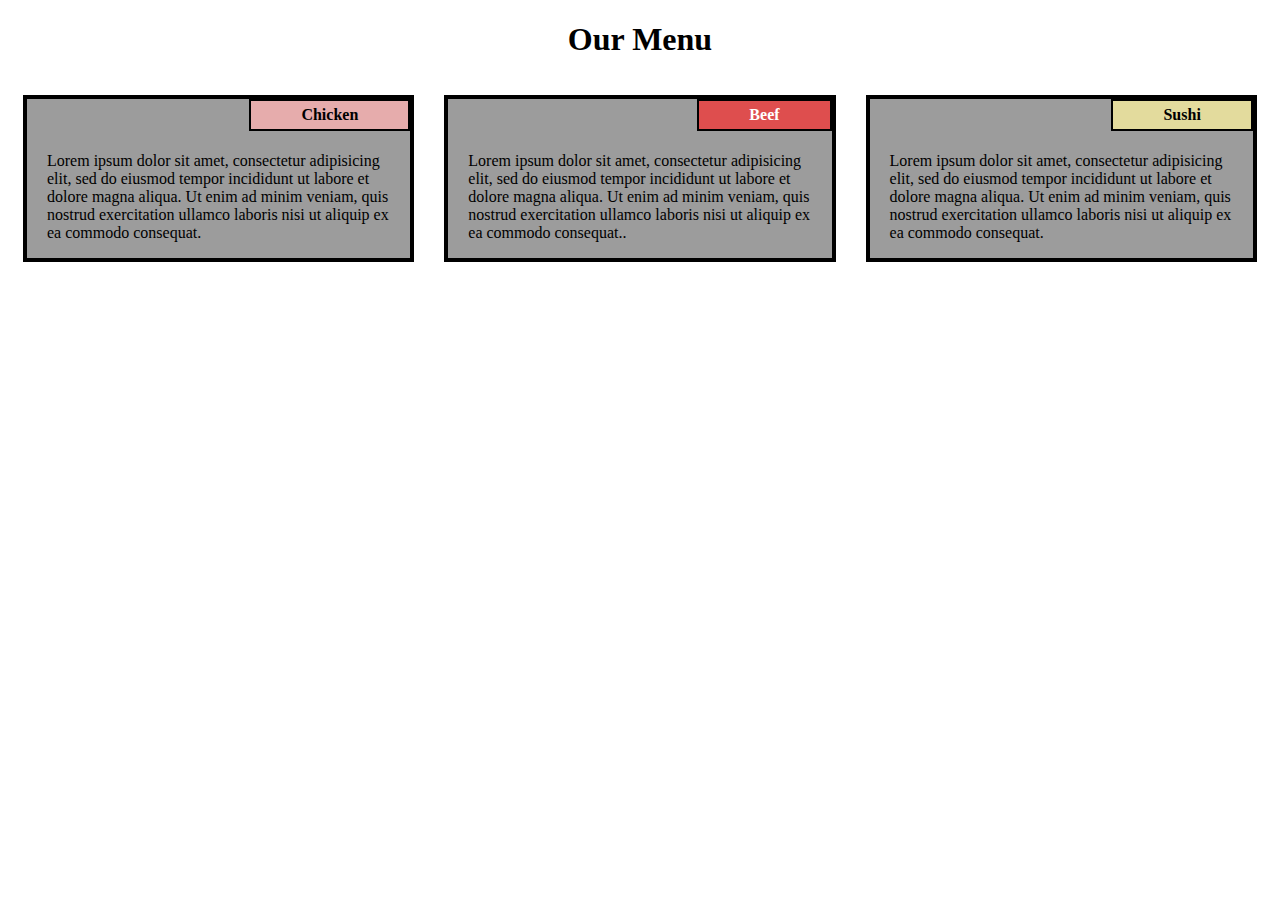
<file: module2-solution/index.html>
<!DOCTYPE html>
<html lang="en">
<head>
	<meta charset="utf-8">
	<meta name="viewport" content="width=device-width initial-scale=1">
	<title>Module 2 Solution</title>
	<link rel="stylesheet" href="css/styles.css">
</head>
<body>
	<h1>Our Menu</h1>

	<div class="row">
		<div class="col-lg-4 col-md-6 col-sm-12">
			<section>
				<h4 id="title1">Chicken</h4>
				<p>Lorem ipsum dolor sit amet, consectetur adipisicing elit, sed do eiusmod
				tempor incididunt ut labore et dolore magna aliqua. Ut enim ad minim veniam,
				quis nostrud exercitation ullamco laboris nisi ut aliquip ex ea commodo
				consequat.</p>
			</section>
		</div>
		<div class="col-lg-4 col-md-6 col-sm-12">
			<section>
				<h4 id="title2">Beef</h4>
				<p>Lorem ipsum dolor sit amet, consectetur adipisicing elit, sed do eiusmod
				tempor incididunt ut labore et dolore magna aliqua. Ut enim ad minim veniam,
				quis nostrud exercitation ullamco laboris nisi ut aliquip ex ea commodo
				consequat..</p>
			</section>
		</div>
		<div class="col-lg-4 col-md-12 col-sm-12">
			<section>
				<h4 id="title3">Sushi</h4>
				<p>Lorem ipsum dolor sit amet, consectetur adipisicing elit, sed do eiusmod
				tempor incididunt ut labore et dolore magna aliqua. Ut enim ad minim veniam,
				quis nostrud exercitation ullamco laboris nisi ut aliquip ex ea commodo
				consequat.</p>
			</section>
		</div>
	</div>
</body>
</html>
</file>
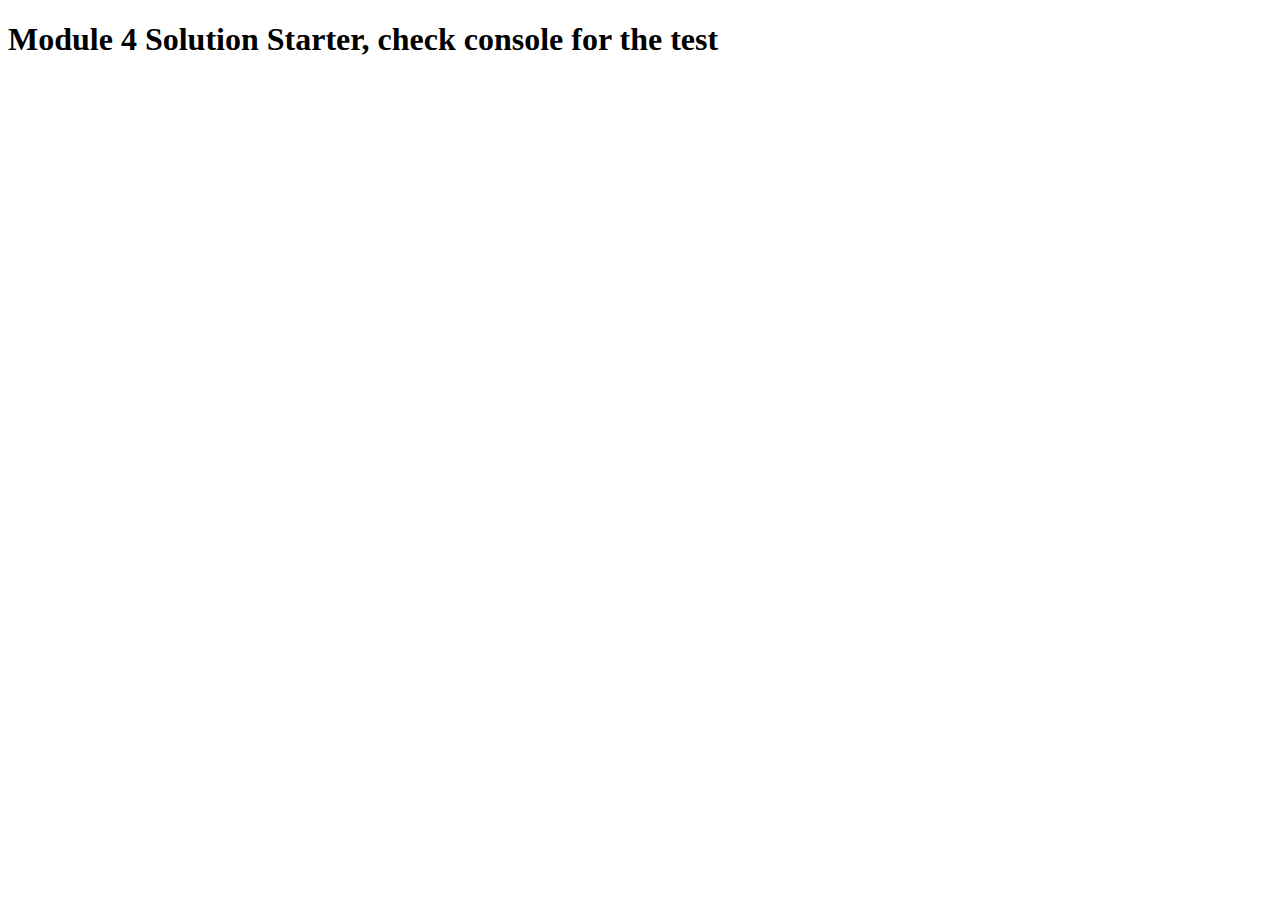
<file: module4-solution/index.html>
<!DOCTYPE html>
<html>
<head>
  <meta charset="utf-8">
  <title>Module 4 Solution Starter</title>
  <script>
    var names = []; // DO NOT REMOVE
  </script>
  <script src="SpeakHello.js"></script>
  <script src="SpeakGoodBye.js"></script>
  <script src="script.js"></script>
</head>
<body>
  <h1>Module 4 Solution Starter, check console for the test</h1>
</body>
</html>
</file>
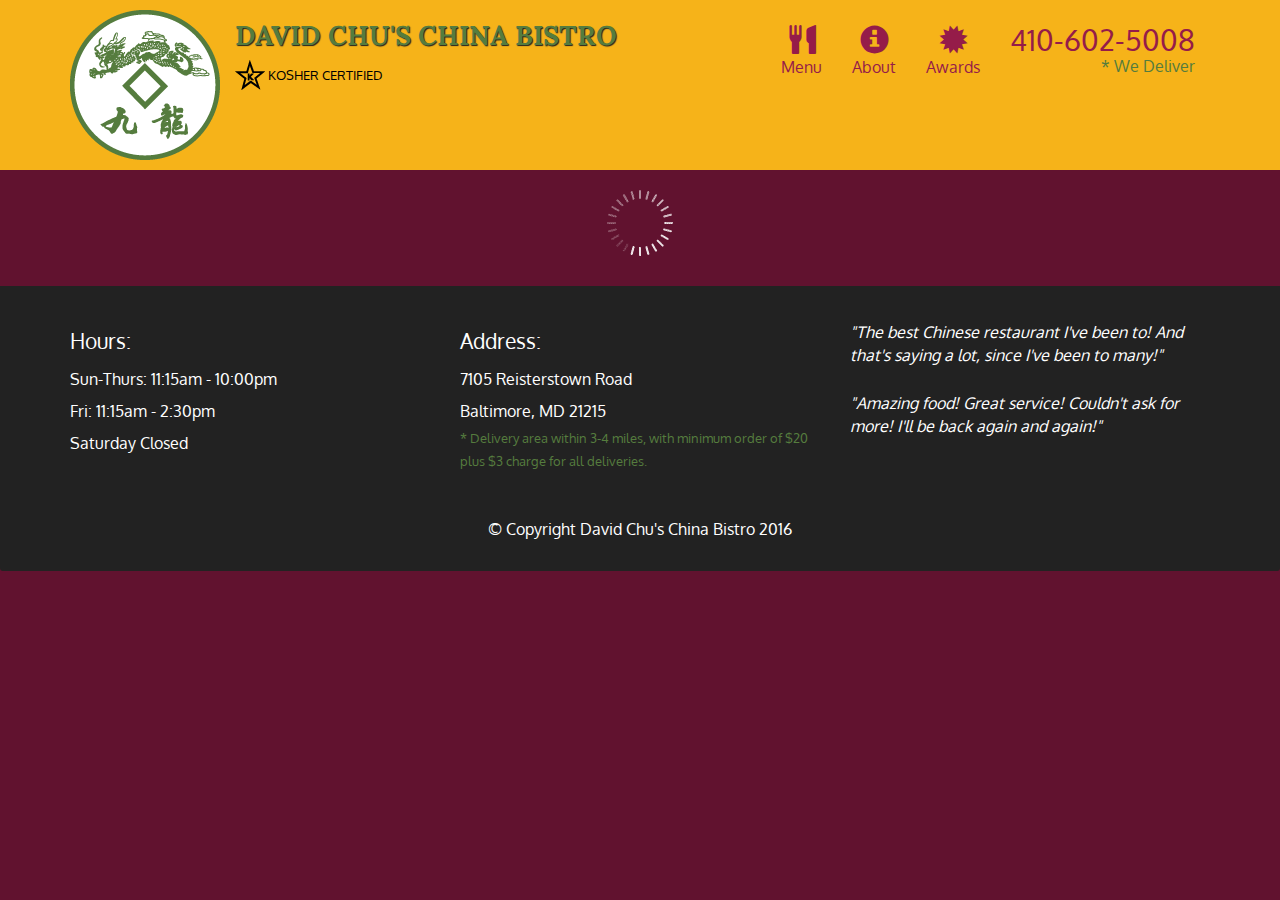
<file: module5-solution/index.html>
<!doctype html>
<html lang="en">
  <head>
    <meta charset="utf-8">
    <meta http-equiv="X-UA-Compatible" content="IE=edge">
    <meta name="viewport" content="width=device-width, initial-scale=1">
    <title>David Chu's China Bistro</title>
    <link rel="stylesheet" href="css/bootstrap.min.css">
    <link rel="stylesheet" href="css/styles.css">
    <link href='https://fonts.googleapis.com/css?family=Oxygen:400,300,700' rel='stylesheet' type='text/css'>
    <link href='https://fonts.googleapis.com/css?family=Lora' rel='stylesheet' type='text/css'>
  </head>
<body>
  <header>
    <nav id="header-nav" class="navbar navbar-default">
      <div class="container">
        <div class="navbar-header">
          <a href="index.html" class="pull-left visible-md visible-lg">
            <div id="logo-img" alt="Logo image"></div>
          </a>

          <div class="navbar-brand">
            <a href="index.html"><h1>David Chu's China Bistro</h1></a>
            <p>
              <img src="images/star-k-logo.png" alt="Kosher certification">
              <span>Kosher Certified</span>
            </p>
          </div>

          <button id="navbarToggle" type="button" class="navbar-toggle collapsed" data-toggle="collapse" data-target="#collapsable-nav" aria-expanded="false">
            <span class="sr-only">Toggle navigation</span>
            <span class="icon-bar"></span>
            <span class="icon-bar"></span>
            <span class="icon-bar"></span>
          </button>
        </div>
        
        <div id="collapsable-nav" class="collapse navbar-collapse">
           <ul id="nav-list" class="nav navbar-nav navbar-right">
            <li id="navHomeButton" class="visible-xs active">
              <a href="index.html">
                <span class="glyphicon glyphicon-home"></span> Home</a>
            </li>
            <li id="navMenuButton">
              <a href="#" onclick="$dc.loadMenuCategories();">
                <span class="glyphicon glyphicon-cutlery"></span><br class="hidden-xs"> Menu</a>
            </li>
            <li>
              <a href="#">
                <span class="glyphicon glyphicon-info-sign"></span><br class="hidden-xs"> About</a>
            </li>
            <li>
              <a href="#">
                <span class="glyphicon glyphicon-certificate"></span><br class="hidden-xs"> Awards</a>
            </li>
            <li id="phone" class="hidden-xs">
              <a href="tel:410-602-5008">
                <span>410-602-5008</span></a><div>* We Deliver</div>
            </li>
          </ul><!-- #nav-list -->
        </div><!-- .collapse .navbar-collapse -->
      </div><!-- .container -->
    </nav><!-- #header-nav -->
  </header>

  <div id="call-btn" class="visible-xs">
    <a class="btn" href="tel:410-602-5008">
    <span class="glyphicon glyphicon-earphone"></span>
    410-602-5008
    </a>
  </div>
  <div id="xs-deliver" class="text-center visible-xs">* We Deliver</div>

  <div id="main-content" class="container"></div>

  <footer class="panel-footer">
    <div class="container">
      <div class="row">
        <section id="hours" class="col-sm-4">
          <span>Hours:</span><br>
          Sun-Thurs: 11:15am - 10:00pm<br>
          Fri: 11:15am - 2:30pm<br>
          Saturday Closed
          <hr class="visible-xs">
        </section>
        <section id="address" class="col-sm-4">
          <span>Address:</span><br>
          7105 Reisterstown Road<br>
          Baltimore, MD 21215
          <p>* Delivery area within 3-4 miles, with minimum order of $20 plus $3 charge for all deliveries.</p>
          <hr class="visible-xs">
        </section>
        <section id="testimonials" class="col-sm-4">
          <p>"The best Chinese restaurant I've been to! And that's saying a lot, since I've been to many!"</p>
          <p>"Amazing food! Great service! Couldn't ask for more! I'll be back again and again!"</p>
        </section>
      </div>
      <div class="text-center">&copy; Copyright David Chu's China Bistro 2016</div>
    </div>
  </footer>

  <!-- jQuery (Bootstrap JS plugins depend on it) -->
  <script src="js/jquery-2.1.4.min.js"></script>
  <script src="js/bootstrap.min.js"></script>
  <script src="js/ajax-utils.js"></script>
  <script src="js/script.js"></script>
</body>
</html>
</file>
<file: module2-solution/css/styles.css>
/********** Base styles **********/
* {
  box-sizing: border-box;
  font-family: Comic Sans, Comic Sans MS, cursive;
}

h1 {
  text-align: center;
}

/* Simple Responsive Framework. */
.row {
  width: 100%;
}

/********** Desktop devices only **********/
@media (min-width: 992px) {
  .col-lg-1, .col-lg-2, .col-lg-3, .col-lg-4, .col-lg-5, .col-lg-6, .col-lg-7, .col-lg-8, .col-lg-9, .col-lg-10, .col-lg-11, .col-lg-12 {
    float: left;
  }
  .col-lg-1 {
    width: 8.33%;
  }
  .col-lg-2 {
    width: 16.66%;
  }
  .col-lg-3 {
    width: 25%;
  }
  .col-lg-4 {
    width: 33.33%;
  }
  .col-lg-5 {
    width: 41.66%;
  }
  .col-lg-6 {
    width: 50%;
  }
  .col-lg-7 {
    width: 58.33%;
  }
  .col-lg-8 {
    width: 66.66%;
  }
  .col-lg-9 {
    width: 74.99%;
  }
  .col-lg-10 {
    width: 83.33%;
  }
  .col-lg-11 {
    width: 91.66%;
  }
  .col-lg-12 {
    width: 100%;
  }
}

/********** Tablet devices only **********/
@media (min-width: 768px) and (max-width: 991px) {
  .col-md-1, .col-md-2, .col-md-3, .col-md-4, .col-md-5, .col-md-6, .col-md-7, .col-md-8, .col-md-9, .col-md-10, .col-md-11, .col-md-12 {
    float: left;
  }
  .col-md-1 {
    width: 8.33%;
  }
  .col-md-2 {
    width: 16.66%;
  }
  .col-md-3 {
    width: 25%;
  }
  .col-md-4 {
    width: 33.33%;
  }
  .col-md-5 {
    width: 41.66%;
  }
  .col-md-6 {
    width: 50%;
  }
  .col-md-7 {
    width: 58.33%;
  }
  .col-md-8 {
    width: 66.66%;
  }
  .col-md-9 {
    width: 74.99%;
  }
  .col-md-10 {
    width: 83.33%;
  }
  .col-md-11 {
    width: 91.66%;
  }
  .col-md-12 {
    width: 100%;
  }
}

/********** Mobile devices only **********/
@media (max-width: 767px) {
  .col-sm-1, .col-sm-2, .col-sm-3, .col-sm-4, .col-sm-5, .col-sm-6, .col-sm-7, .col-sm-8, .col-sm-9, .col-sm-10, .col-sm-11, .col-sm-12 {
    float: left;
  }
  .col-sm-1 {
    width: 8.33%;
  }
  .col-sm-2 {
    width: 16.66%;
  }
  .col-sm-3 {
    width: 25%;
  }
  .col-sm-4 {
    width: 33.33%;
  }
  .col-sm-5 {
    width: 41.66%;
  }
  .col-sm-6 {
    width: 50%;
  }
  .col-sm-7 {
    width: 58.33%;
  }
  .col-sm-8 {
    width: 66.66%;
  }
  .col-sm-9 {
    width: 74.99%;
  }
  .col-sm-10 {
    width: 83.33%;
  }
  .col-sm-11 {
    width: 91.66%;
  }
  .col-sm-12 {
    width: 100%;
  }
}

section {
  border: 4px solid black;
  background-color: #9c9c9c;
  margin: 15px;
}

h4 {
  float: right;
  border: 2px solid black;
  display: inline-block;
  padding: 5px 50px;
  margin-top: 0px;
}


#title1 {
  background-color: #e6acac;
}

#title2 {
  background-color: #de4e4e;
  color: white;
}

#title3 {
  background-color: #e3db9d;
}

p {
  clear: right;
  padding-right: 20px;
  padding-left: 20px;
}
</file>
<file: module5-solution/css/styles.css>
body {
  font-size: 16px;
  color: #fff;
  background-color: #61122f;
  font-family: 'Oxygen', sans-serif;
}

/** HEADER **/
#header-nav {
  background-color: #f6b319;
  border-radius: 0;
  border: 0;
}

#logo-img {
  background: url('../images/restaurant-logo_large.png') no-repeat;
  width: 150px;
  height: 150px;
  margin: 10px 15px 10px 0;
}

.navbar-brand {
  padding-top: 25px;
}
.navbar-brand h1 { /* Restaurant name */
  font-family: 'Lora', serif;
  color: #557c3e;
  font-size: 1.5em;
  text-transform: uppercase;
  font-weight: bold;
  text-shadow: 1px 1px 1px #222;
  margin-top: 0;
  margin-bottom: 0;
  line-height: .75;
}
.navbar-brand a:hover, .navbar-brand a:focus {
  text-decoration: none;
}
.navbar-brand p { /* Kosher cert */
  color: #000;
  text-transform: uppercase;
  font-size: .7em;
  margin-top: 15px;
}
.navbar-brand p span { /* Star-K */
  vertical-align: middle;
}

#nav-list {
  margin-top: 10px;
}
#nav-list a {
  color: #951C49;
  text-align: center;
}
#nav-list a:hover {
  background: #E7E7E7;
}
#nav-list a span {
  font-size: 1.8em;
}

#phone {
  margin-top: 5px;
}
#phone a { /* Phone number */
  text-align: right;
  padding-bottom: 0;
}
#phone div { /* We Deliver */
  color: #557c3e;
  text-align: right;
  padding-right: 15px;
}

.navbar-header button.navbar-toggle, .navbar-header .icon-bar {
  border: 1px solid #61122f;
}
.navbar-header button.navbar-toggle {
  clear: both;
  margin-top: -30px;
}
/* END HEADER */

/* FOOTER */
.panel-footer {
  margin-top: 30px;
  padding-top: 35px;
  padding-bottom: 30px;
  background-color: #222;
  border-top: 0;
}
.panel-footer div.row {
  margin-bottom: 35px;
}
#hours, #address {
  line-height: 2;
}
#hours > span, #address > span {
  font-size: 1.3em;
}
#address p {
  color: #557c3e;
  font-size: .8em;
  line-height: 1.8;
}
#testimonials {
  font-style: italic;
}
#testimonials p:nth-child(2) {
  margin-top: 25px;
}
/* END FOOTER */



/* HOME PAGE */
.container .jumbotron {
  box-shadow: 0 0 50px #3F0C1F;
  border: 2px solid #3F0C1F;
}

#menu-tile, #specials-tile, #map-tile {
  height: 250px;
  width: 100%;
  margin-bottom: 15px;
  position: relative;
  border: 2px solid #3F0C1F;
  overflow: hidden;
}
#menu-tile:hover, #specials-tile:hover, #map-tile:hover {
  box-shadow: 0 1px 5px 1px #cccccc;
}
#menu-tile {
  background: url('../images/menu-tile.jpg') no-repeat;
  background-position: center;
}
#specials-tile {
  background: url('../images/specials-tile.jpg') no-repeat;
  background-position: center;
}
#menu-tile span, #specials-tile span, #map-tile span {
  position: absolute;
  bottom: 0;
  right: 0;
  width: 100%;
  text-align: center;
  font-size: 1.6em;
  text-transform: uppercase;
  background-color: #000;
  color: #fff;
  opacity: .8;
}
/* END HOME PAGE */

/* MENU CATEGORIES PAGE */
.category-tile { 
  position: relative;
  border: 2px solid #3F0C1F;
  overflow: hidden;
  width: 200px;
  height: 200px;
  margin: 0 auto 15px;
}
.category-tile span {
  position: absolute;
  bottom: 0;
  right: 0;
  width: 100%;
  text-align: center;
  font-size: 1.2em;
  text-transform: uppercase;
  background-color: #000;
  color: #fff;
  opacity: .8;
}
.category-tile:hover {
  box-shadow: 0 1px 5px 1px #cccccc;
}

#menu-categories-title + div {
  margin-bottom: 50px;
}
/* END MENU CATEGORIES PAGE */

/* SINGLE CATEGORY PAGE */
.menu-item-tile {
  margin-bottom: 25px;
}
.menu-item-tile hr {
  width: 80%;
}
.menu-item-tile .menu-item-price {
  font-size: 1.1em;
  text-align: right;
  margin-top: -15px;
  margin-right: -15px;
}
.menu-item-tile .menu-item-price span {
  font-size: .6em;
}
.menu-item-photo {
  position: relative;
  border: 2px solid #3F0C1F; 
  overflow: hidden;
  padding: 0;
  margin-right: -15px;
  margin-left: auto;
  margin-bottom: 20px;
  max-width: 250px;
}
.menu-item-photo div {
  position: absolute;
  bottom: 0;
  right: 0;
  width: 80px;
  background-color: #557c3e;
  text-align: center;
}
.menu-item-description {
  padding-right: 30px;
}
h3.menu-item-title {
  margin: 0 0 10px;
}
.menu-item-details {
  font-size: .9em;
  font-style: italic;
}
/* END SINGLE CATEGORY PAGE */


/********** Large devices only **********/
@media (min-width: 1200px) {
  .container .jumbotron {
    background: url('../images/jumbotron_1200.jpg') no-repeat;
    height: 675px;
  }
}

/********** Medium devices only **********/
@media (min-width: 992px) and (max-width: 1199px) {
  /* Header */
  #logo-img {
    background: url('../images/restaurant-logo_medium.png') no-repeat;
    width: 100px;
    height: 100px;
    margin: 5px 5px 5px 0;
  }
  /* End Header */

  /* Home Page */
  .container .jumbotron {
    background: url('../images/jumbotron_992.jpg') no-repeat;
    height: 558px;
  }
  /* End Home Page */
}

/********** Small devices only **********/
@media (min-width: 768px) and (max-width: 991px) {
  /* Home Page */
  .container .jumbotron {
    background: url('../images/jumbotron_768.jpg') no-repeat;
    height: 432px;
  }
  /* End Home Page */
}

/********** Extra small devices only **********/
@media (max-width: 767px) {
  /* Header */
  .navbar-brand {
    padding-top: 10px;
    height: 80px;
  }
  .navbar-brand h1 { /* Restaurant name */
    padding-top: 10px;
    font-size: 5vw; /* 1vw = 1% of viewport width */
  }
  .navbar-brand p { /* Kosher cert */
    font-size: .6em;
    margin-top: 12px;
  }
  .navbar-brand p img { /* Star-K */
    height: 20px;
  }

  #collapsable-nav a { /* Collapsed nav menu text */
    font-size: 1.2em;
  }
  #collapsable-nav a span { /* Collapsed nav menu glyph */
    font-size: 1em;
    margin-right: 5px;
  }

  #call-btn > a {
    font-size: 1.5em;
    display: block;
    margin: 0 20px;
    padding: 10px;
    border: 2px solid #fff;
    background-color: #f6b319;
    color: #951c49;
  }
  #xs-deliver {
    margin-top: 5px;
    font-size: .7em;
    letter-spacing: .1em;
    text-transform: uppercase;
  }
  /* End Header */

  /* Footer */
  .panel-footer section {
    margin-bottom: 30px;
    text-align: center;
  }
  .panel-footer section:nth-child(3) {
    margin-bottom: 0; /* margin already exists on the whole row */
  }
  .panel-footer section hr {
    width: 50%;
  }
  /* End Footer */

  /* Home Page */
  .container .jumbotron {
    margin-top: 30px;
    padding: 0;
  }
  #menu-tile, #specials-tile {
    width: 360px;
    margin: 0 auto 15px;
  }

  .menu-item-photo {
    margin-right: auto;
  }
  .menu-item-tile .menu-item-price {
    text-align: center;
  }
  .menu-item-description {
    text-align: center;;
  }
}


/********** Super extra small devices Only :-) (e.g., iPhone 4) **********/
@media (max-width: 479px) {
  /* Header */
  .navbar-brand h1 { /* Restaurant name */
    padding-top: 5px;
    font-size: 6vw;
  }
  /* End Header */
  
  /* Home page */
  #menu-tile, #specials-tile {
    width: 280px;
    margin: 0 auto 15px;
  }

  .col-xxs-12 {
    position: relative;
    min-height: 1px;
    padding-right: 15px;
    padding-left: 15px;
    float: left;
    width: 100%;
  }
}
</file>
